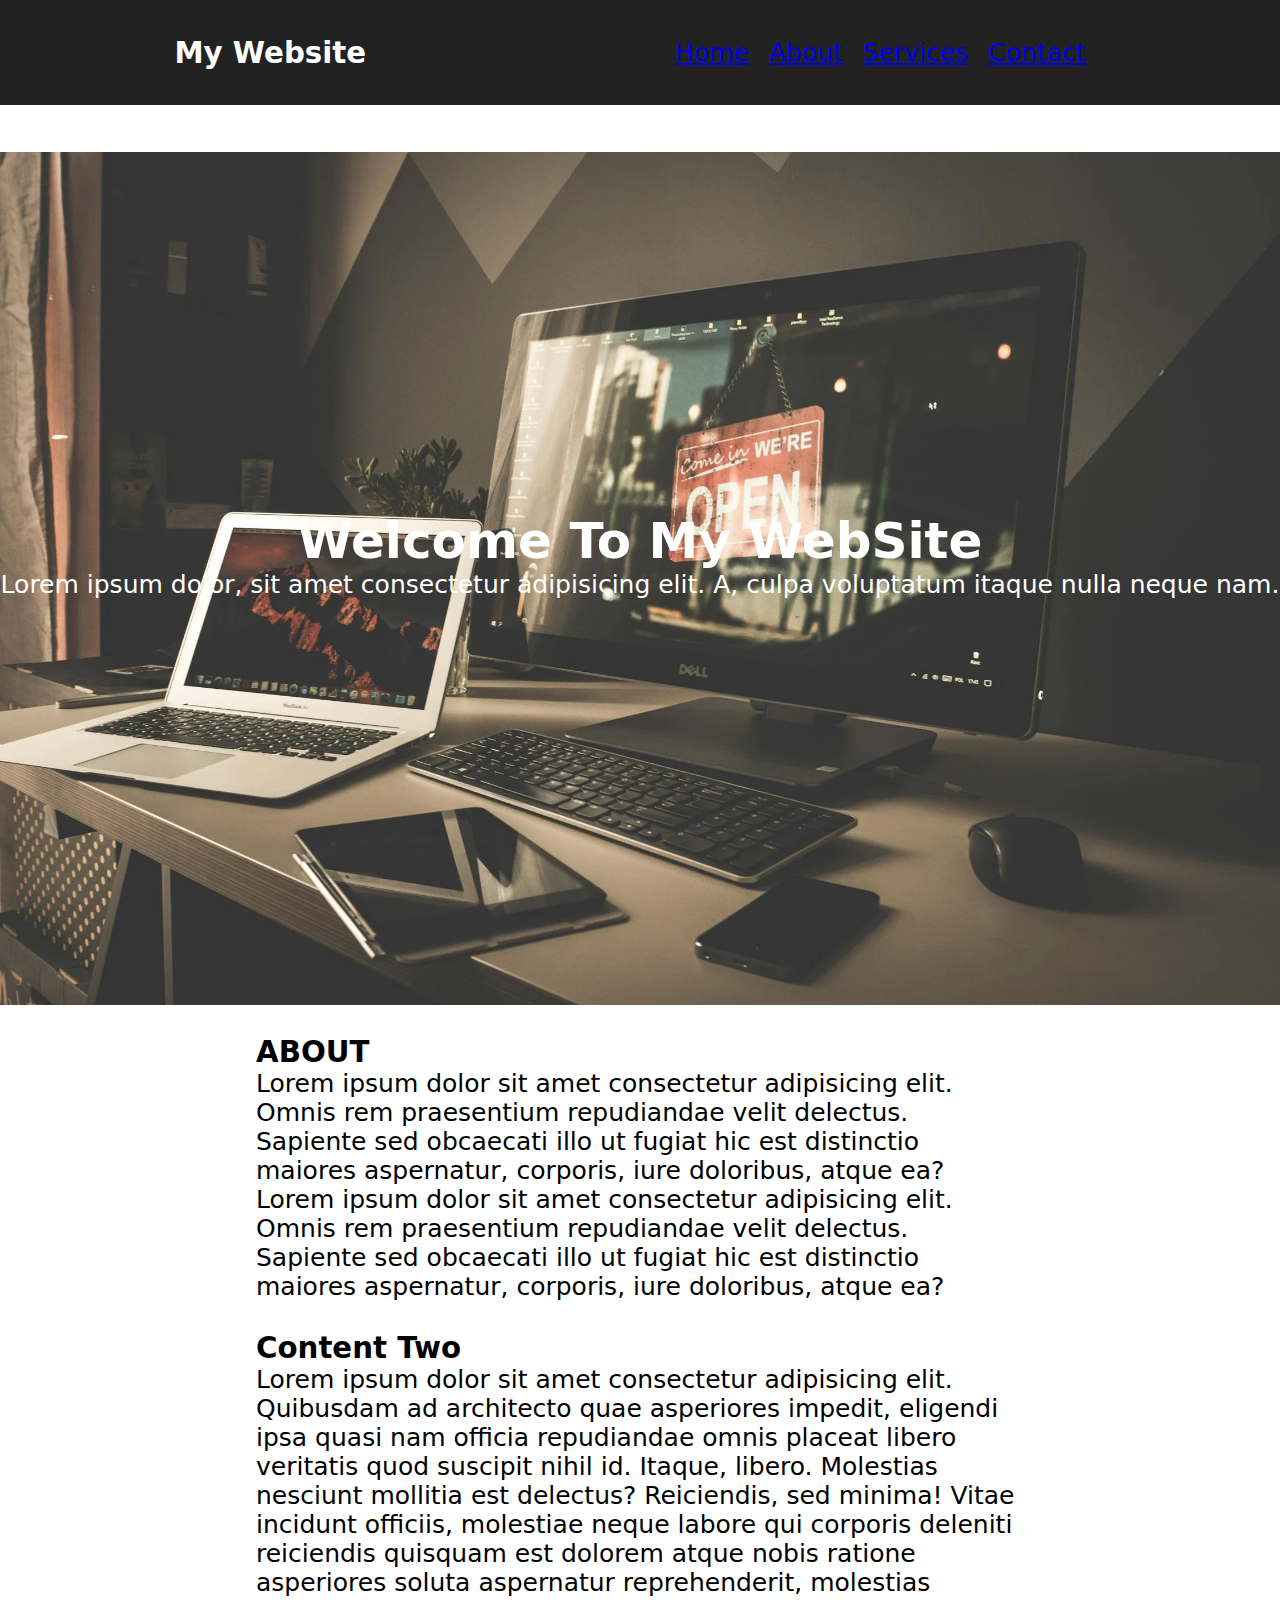
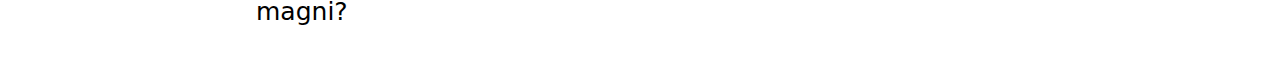
<file: index.html>
<!DOCTYPE html>
<html lang="en">
<head>
  <meta charset="UTF-8">
  <meta name="viewport" content="width=device-width, initial-scale=1.0">
  <title>My Website</title>
  <link rel="stylesheet" href="./style.css">
  <style>
    @import url('https://fonts.googleapis.com/css2?family=Open+Sans:ital,wght@0,300..800;1,300..800&display=swap');
  </style>
</head>
<body>
  <header>
    <div class="logo"><h3>My Website</h3></div>
    <ul class="nav">
      <li><a href="./index.html">Home</a></li>
      <li><a href="./about.html">About</a></li>
      <li><a href="./services.html">Services</a></li>
      <li><a href="./contact.html">Contact</a><li>
    </ul>
  </header>

  <div class="principal">
    <div class="text1">
      <h1>Welcome To My WebSite</h1>
      <p>Lorem ipsum dolor, sit amet consectetur adipisicing elit. A, culpa voluptatum itaque nulla neque nam.</p>
    </div>
  </div>

  <section>
    <div class="parrafo1">
      <h3>ABOUT</h3>
      <p>Lorem ipsum dolor sit amet consectetur adipisicing elit. Omnis rem praesentium repudiandae velit delectus. Sapiente sed obcaecati illo ut fugiat hic est distinctio maiores aspernatur, corporis, iure doloribus, atque ea?
      Lorem ipsum dolor sit amet consectetur adipisicing elit. Omnis rem praesentium repudiandae velit delectus. Sapiente sed obcaecati illo ut fugiat hic est distinctio maiores aspernatur, corporis, iure doloribus, atque ea?
      </p>
    </div>

    <div class="parrafo2">
      <h3>Content Two</h3>
      <p>Lorem ipsum dolor sit amet consectetur adipisicing elit. Quibusdam ad architecto quae asperiores impedit, eligendi ipsa quasi nam officia repudiandae omnis placeat libero veritatis quod suscipit nihil id. Itaque, libero.
      Molestias nesciunt mollitia est delectus? Reiciendis, sed minima! Vitae incidunt officiis, molestiae neque labore qui corporis deleniti reiciendis quisquam est dolorem atque nobis ratione asperiores soluta aspernatur reprehenderit, molestias magni?</p>
    </div>
  </section>

</body>
</html>
</file>
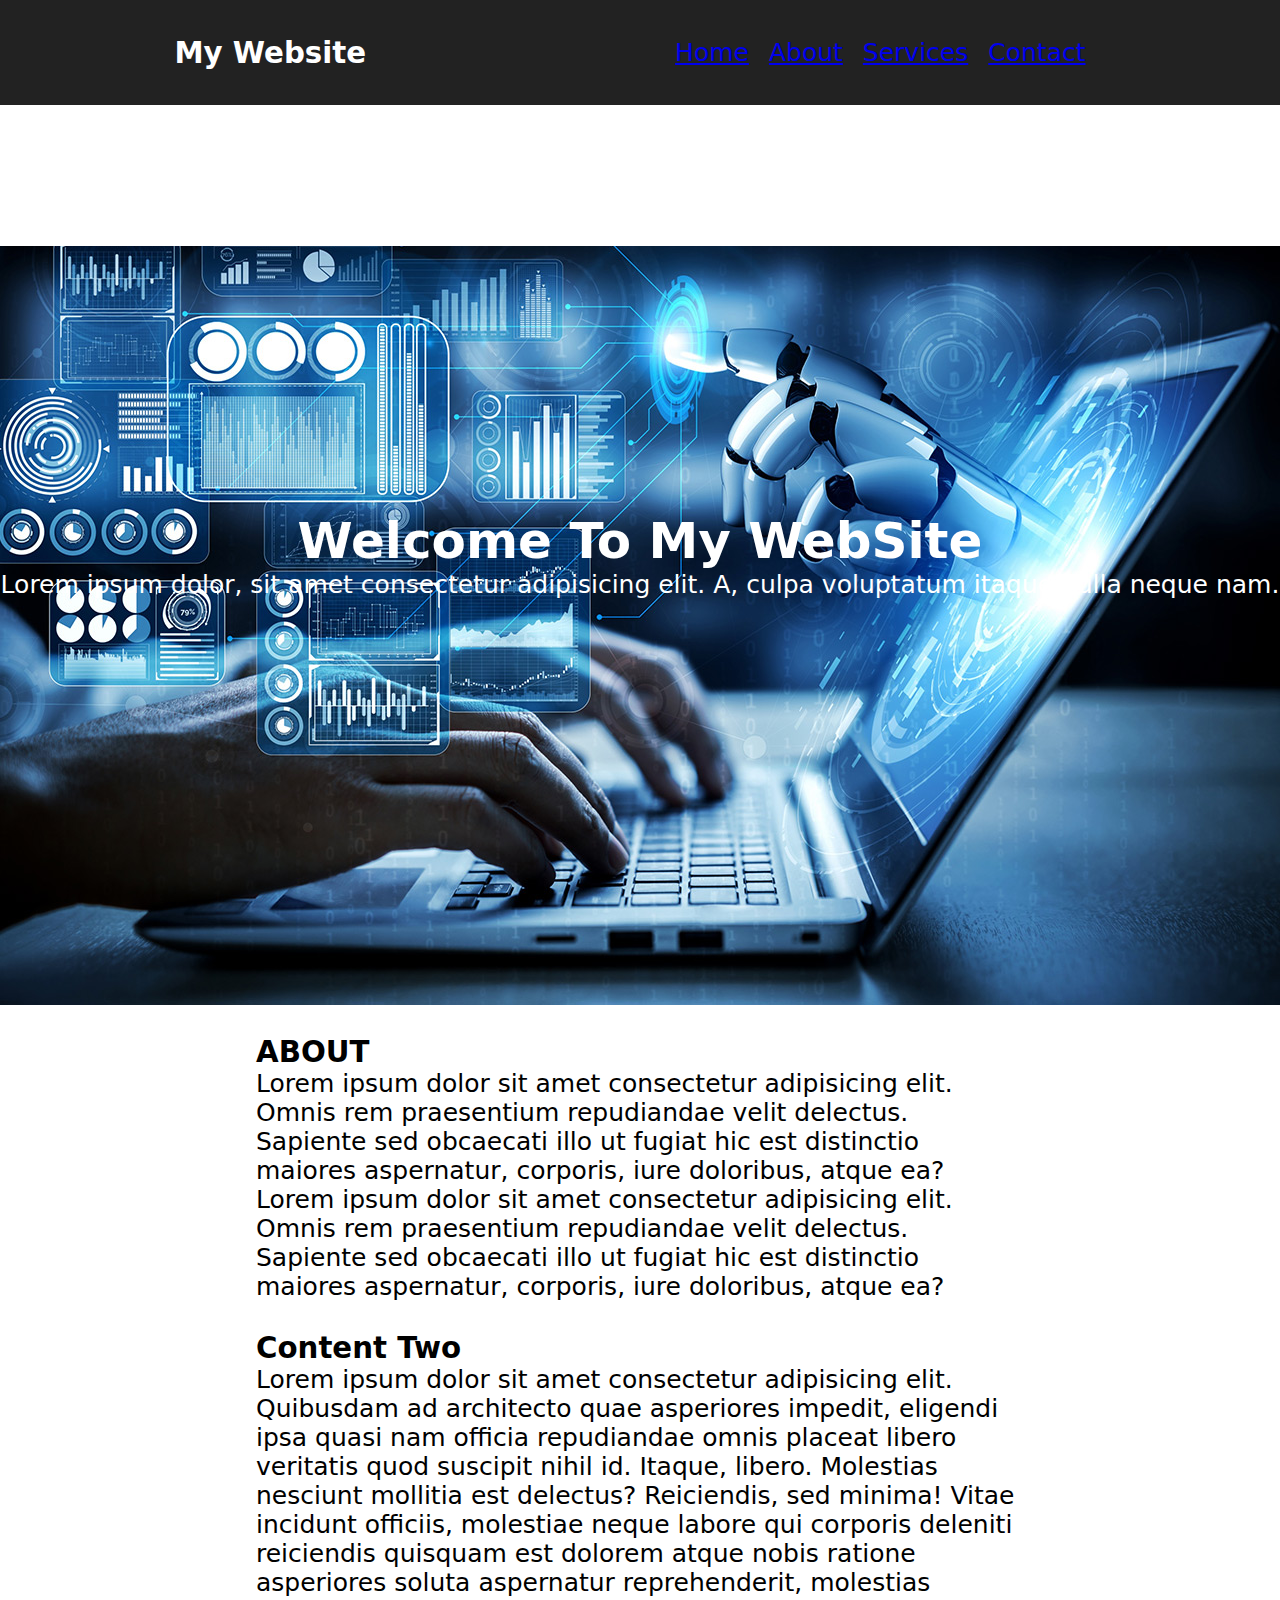
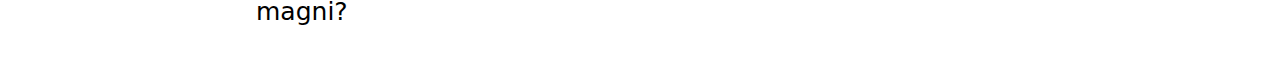
<file: about.html>
<!DOCTYPE html>
<html lang="en">
  <link rel="stylesheet" href="./about.css">
  <head>
    <meta charset="UTF-8" />
    <meta name="viewport" content="width=device-width, initial-scale=1.0" />
    <title>About</title>
  </head>
  <body>
    <header>
      <div class="logo"><h3>My Website</h3></div>
      <ul class="nav">
        <li><a href="./index.html">Home</a></li>
        <li><a href="./about.html">About</a></li>
        <li><a href="./services.html">Services</a></li>
        <li><a href="./contact.html">Contact</a><li>
      </ul>
    </header>
  
    <div class="principal">
      <div class="text1">
        <h1>Welcome To My WebSite</h1>
        <p>Lorem ipsum dolor, sit amet consectetur adipisicing elit. A, culpa voluptatum itaque nulla neque nam.</p>
      </div>
    </div>
  
    <section>
      <div class="parrafo1">
        <h3>ABOUT</h3>
        <p>Lorem ipsum dolor sit amet consectetur adipisicing elit. Omnis rem praesentium repudiandae velit delectus. Sapiente sed obcaecati illo ut fugiat hic est distinctio maiores aspernatur, corporis, iure doloribus, atque ea?
        Lorem ipsum dolor sit amet consectetur adipisicing elit. Omnis rem praesentium repudiandae velit delectus. Sapiente sed obcaecati illo ut fugiat hic est distinctio maiores aspernatur, corporis, iure doloribus, atque ea?
        </p>
      </div>
  
      <div class="parrafo2">
        <h3>Content Two</h3>
        <p>Lorem ipsum dolor sit amet consectetur adipisicing elit. Quibusdam ad architecto quae asperiores impedit, eligendi ipsa quasi nam officia repudiandae omnis placeat libero veritatis quod suscipit nihil id. Itaque, libero.
        Molestias nesciunt mollitia est delectus? Reiciendis, sed minima! Vitae incidunt officiis, molestiae neque labore qui corporis deleniti reiciendis quisquam est dolorem atque nobis ratione asperiores soluta aspernatur reprehenderit, molestias magni?</p>
      </div>
    </section>
  

  </body>
</html>
</file>
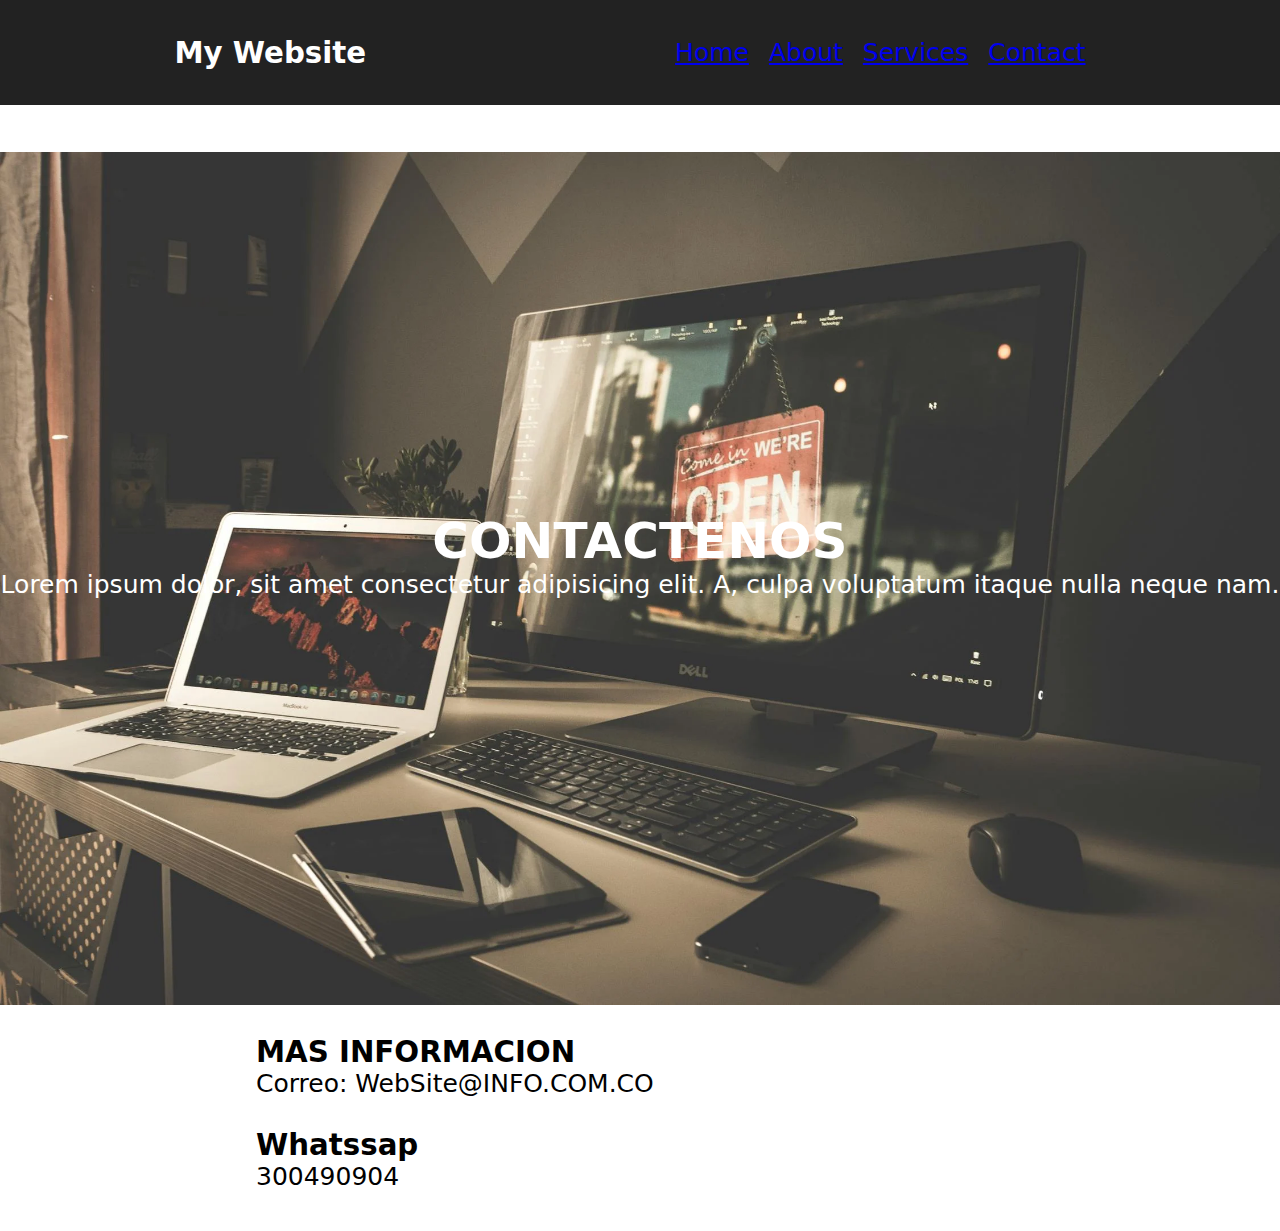
<file: contact.html>
<!DOCTYPE html>
<html lang="en">
<head>
  <meta charset="UTF-8">
  <meta name="viewport" content="width=device-width, initial-scale=1.0">
  <title>My Website</title>
  <link rel="stylesheet" href="./style.css">
  <style>
    @import url('https://fonts.googleapis.com/css2?family=Open+Sans:ital,wght@0,300..800;1,300..800&display=swap');
  </style>
</head>
<body>
  <header>
    <div class="logo"><h3>My Website</h3></div>
    <ul class="nav">
      <li><a href="./index.html">Home</a></li>
      <li><a href="./about.html">About</a></li>
      <li><a href="./services.html">Services</a></li>
      <li><a href="./contact.html">Contact</a><li>
    </ul>
  </header>

  <div class="principal">
    <div class="text1">
      <h1>CONTACTENOS</h1>
      <p>Lorem ipsum dolor, sit amet consectetur adipisicing elit. A, culpa voluptatum itaque nulla neque nam.</p>
    </div>
  </div>

  <section>
    <div class="parrafo1">
      <h3>MAS INFORMACION</h3>
      <p>Correo: WebSite@INFO.COM.CO
      </p>
    </div>

    <div class="parrafo2">
      <h3>Whatssap</h3>
      <p>300490904</p>
    </div>
  </section>

</body>
</html>
</file>
<file: style.css>
*{
  padding: 0;
  margin: 0;
  font-family: system-ui, -apple-system, BlinkMacSystemFont, 'Segoe UI', Roboto, Oxygen, Ubuntu, Cantarell, 'Open Sans', 'Helvetica Neue', sans-serif;
  
}

body{
  font-family: "Open Sans", sans-serif;
  font-optical-sizing: auto;
  font-weight: weight;
  font-style: normal;
  font-size: 25px;
}


header{
  display: flex;
  justify-content: space-around;
  align-items: center;
  background-color: #222;
  padding: 20px;
  text-decoration: none;
  height: 65px;
  color: white;
  position:sticky
}

.nav{
  display: flex;
  justify-content: center;
  gap: 20px;
  list-style: none;
}


li:nth-child(1){
  color: red;
}

.logo{
  transition: 0,3s;
}

.logo:hover{
  color: red;
}

.principal{
  height: 100vh;
  background-image: url(pexels-photo-450035.webp);
  background-size: 100%;/*te cubre todo */
  background-repeat: no-repeat;
  display: flex;
  justify-content: center;
  align-items: center;
  background-position: center;
  background-position-y: bottom;
}

.text1{
  text-align: center;
  color: white
}

section{
  width: 60vw;
  display: flex;
  margin: 30px auto 40px auto;
  flex-direction: column;
  gap: 30px;
  margin-top: 30px;
}
</file>
<file: about.css>
*{
  padding: 0;
  margin: 0;
  font-family: system-ui, -apple-system, BlinkMacSystemFont, 'Segoe UI', Roboto, Oxygen, Ubuntu, Cantarell, 'Open Sans', 'Helvetica Neue', sans-serif;
  
}

body{
  font-family: "Open Sans", sans-serif;
  font-optical-sizing: auto;
  font-weight: weight;
  font-style: normal;
  font-size: 25px;
}


header{
  display: flex;
  justify-content: space-around;
  align-items: center;
  background-color: #222;
  padding: 20px;
  text-decoration: none;
  height: 65px;
  color: white;
  position:sticky
}

.nav{
  display: flex;
  justify-content: center;
  gap: 20px;
  list-style: none;
}


li:nth-child(1){
  color: red;
}

.logo{
  transition: 0,3s;
}

.logo:hover{
  color: red;
}

.principal{
  height: 100vh;
  background-image: url(./ciencia-computos.jpg);
  background-size: 100%;/*te cubre todo */
  background-repeat: no-repeat;
  display: flex;
  justify-content: center;
  align-items: center;
  background-position: center;
  background-position-y: bottom;
}

.text1{
  text-align: center;
  color: white
}

section{
  width: 60vw;
  display: flex;
  margin: 30px auto 40px auto;
  flex-direction: column;
  gap: 30px;
  margin-top: 30px;
}
</file>
